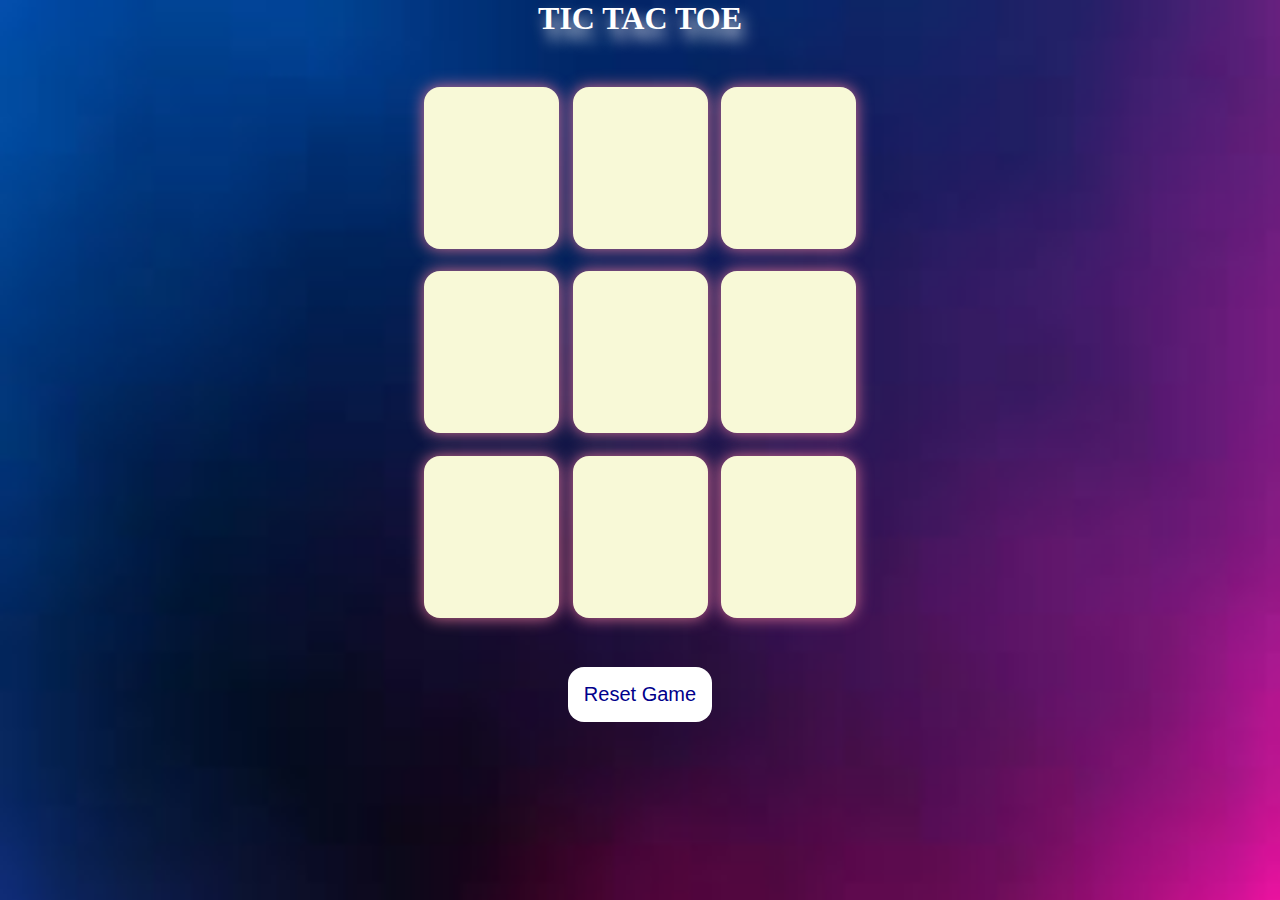
<file: game.html>
<!DOCTYPE html>
<html lang="en">
<head>
    <meta charset="UTF-8">
    <meta name="viewport" content="width=device-width, initial-scale=1.0">
    <title>TIC-TAC-TOE</title>
    <link rel="stylesheet" href="game.css">
</head>
<body>

    <div class="msg-container hide">
        <p id="msg">WINNER</p>
        <button id="new-btn">NEW GAME</button>
    </div>
    
    <main>
        <h1>TIC TAC TOE</h1>
        <div class="container">
            <div class="game">

                <button class="box"></button>
                <button class="box"></button>
                <button class="box"></button>
                <button class="box"></button>
                <button class="box"></button>
                <button class="box"></button>
                <button class="box"></button>
                <button class="box"></button>
                <button class="box"></button>
                
            </div>
        </div>
        <button id="reset-btn">Reset Game</button>
    </main>



    <script src="game.js"></script>
</body>
</html>
</file>
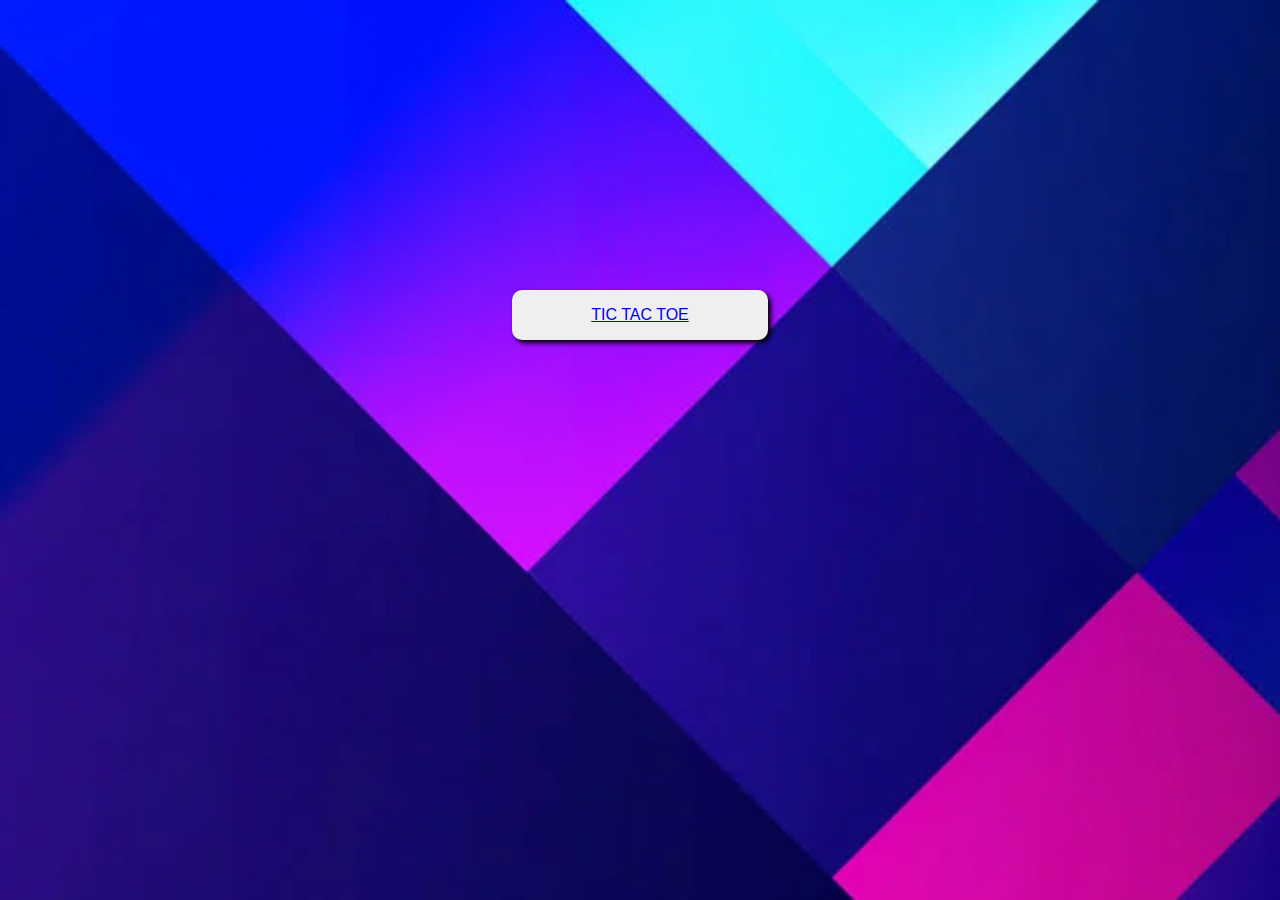
<file: types.html>
<!DOCTYPE html>
<html lang="en">
<head>
    <meta charset="UTF-8">
    <meta name="viewport" content="width=device-width, initial-scale=1.0">
    <title>types</title>
    <link rel="stylesheet" href="types.css">
</head>
<body>
    <div class="container">
        
    <button class="options">
        
        <a href="./game.html "> TIC TAC TOE</a>  </button>

        <!-- <button class="options">
        <a href=" "> NUMBER GUESSING</a> </button> -->
   
    </div>
    
</body>
</html>
</file>
<file: game.css>
*{
    margin: 0;
    padding: 0;
}

body{
    background:url(./img/bg.jpeg) no-repeat;
    background-size: cover;
    text-align: center;
}

h1{
    color: white;
    text-shadow: 5px 10px 15px;
}

.container{
    height: 70vh;
    display: flex;
    justify-content: center;
    align-items: center;
}

.game{
    height: 60vmin;
    width: 60vmin ;
    display: flex;
    flex-wrap: wrap;
    justify-content: center;
    align-items: center;
    gap: 1.5vmin;
}

.box{
    height: 18vmin;
    width: 15vmin;
    border-radius: 1rem;
    border: none;
    box-shadow: 0 0 1rem palevioletred;
    font-size: 8vmin;
    color: #BC5A94;
    background-color: #F8F9D7;

}

#reset-btn{
    padding: 1rem;
    font-size: 1.25rem;
    background-color: white;
    color:darkblue;
    border-radius: 1rem;
    border: none;   
}

#reset-btn:hover{
    background: #B3005E;
    color: #F8F9D7;

    box-shadow: 0 0 5px #B3005E,
    0 0 25px #B3005E, 0 0 50px #B3005E,
    0 0 100px #B3005E,  0 0 200px #B3005E
}

#new-btn {
    padding: 1rem;
    font-size: 1.25rem;
    background-color: white;
    color: darkblue;
    border-radius: 1rem;
    border: none;

}

.msg{
    color: #F8F9D7;
    font-size: 5vmin;
}

.msg-container {
    height: 100vmin;
    display: flex;
    justify-content: center;
    align-items: center;
    flex-direction: column;
    gap: 4rem;
}

.hide{
    display: none;
}
</file>
<file: types.css>
*{
    margin: 0;
    padding: 0;
    box-sizing: border-box;
}

html,body{
    height: 100%;
    width: 100%;
}

body{
    background: url(./img/background.webp) no-repeat;
    background-size: cover;
}
.container{
    height: 70vh;
    display: flex;
    justify-content: center;
    align-items: center;
}

.options{
    width: 20%;
    margin: .7rem 0;
    border-radius: 10px;
    padding: 1rem;
    font-size: 1rem;
    text-transform: none;
    box-shadow: 3px 3px 5px black;
    gap: 1rem;
    border: none;
}

.options:hover{
    background: #B3005E;
    color: #F8F9D7;
     box-shadow: 0 0 5px #B3005E,
   
}
</file>
